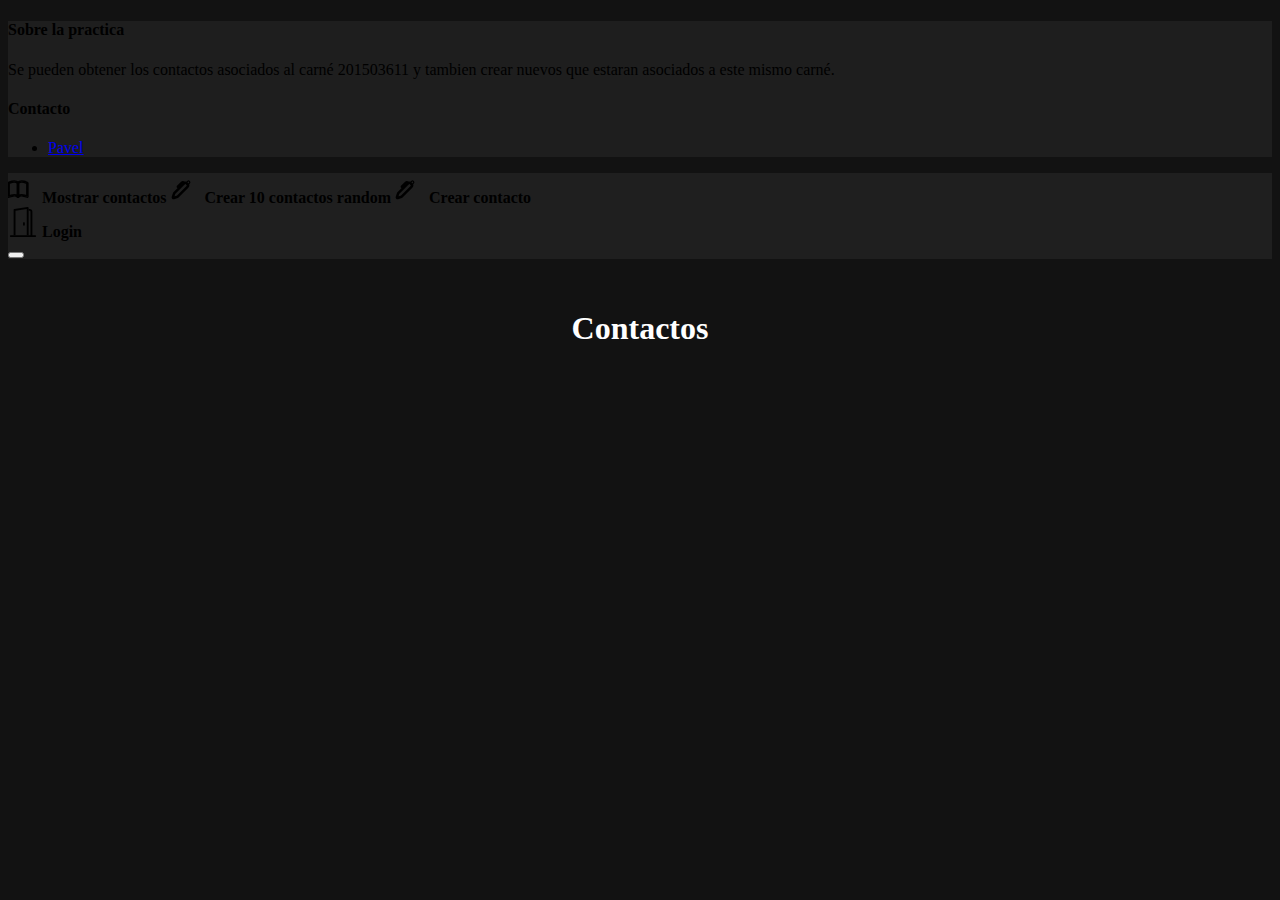
<file: index.html>
<!DOCTYPE html>
<html lang="en">

<head>
    <meta charset="UTF-8">
    <meta name="viewport" content="width=device-width, initial-scale=1.0">
    <link rel="stylesheet" href="https://stackpath.bootstrapcdn.com/bootstrap/4.5.0/css/bootstrap.min.css" integrity="sha384-9aIt2nRpC12Uk9gS9baDl411NQApFmC26EwAOH8WgZl5MYYxFfc+NcPb1dKGj7Sk" crossorigin="anonymous">
    <link rel="stylesheet" href="resources/css/styles.css">
    <title>Practica 1</title>
</head>

<body>
    <header>
        <div class="collapse bg-dark" id="navbarHeader">
            <div class="container">
                <div class="row">
                    <div class="col-sm-8 col-md-7 py-4">
                        <h4 class="text-white">Sobre la practica</h4>
                        <p class="text-muted">Se pueden obtener los contactos asociados al carné 201503611 y tambien crear nuevos que estaran asociados a este mismo carné.
                        </p>
                    </div>
                    <div class="col-sm-4 offset-md-1 py-4">
                        <h4 class="text-white">Contacto</h4>
                        <ul class="list-unstyled">
                            <li><a href="https://www.github.com/pvasquezf" target="_blank" class="text-white">Pavel</a></li>
                        </ul>
                    </div>
                </div>
            </div>
        </div>
        <div class="navbar navbar-dark bg-dark shadow-sm">
            <div class="container d-flex justify-content-between">
                <a onclick="toggleContainers(true)" style="cursor: pointer;" class="navbar-brand d-flex align-items-center">
                    <svg xmlns="http://www.w3.org/2000/svg" width="30" height="30" fill="none" stroke="currentColor" stroke-linecap="round" stroke-linejoin="round" aria-hidden="true" class="mr-2" viewBox="0 0 24 13" focusable="false"><path fill-rule="evenodd" d="M3.214 1.072C4.813.752 6.916.71 8.354 2.146A.5.5 0 0 1 8.5 2.5v11a.5.5 0 0 1-.854.354c-.843-.844-2.115-1.059-3.47-.92-1.344.14-2.66.617-3.452 1.013A.5.5 0 0 1 0 13.5v-11a.5.5 0 0 1 .276-.447L.5 2.5l-.224-.447.002-.001.004-.002.013-.006a5.017 5.017 0 0 1 .22-.103 12.958 12.958 0 0 1 2.7-.869zM1 2.82v9.908c.846-.343 1.944-.672 3.074-.788 1.143-.118 2.387-.023 3.426.56V2.718c-1.063-.929-2.631-.956-4.09-.664A11.958 11.958 0 0 0 1 2.82z"/>
                        <path fill-rule="evenodd" d="M12.786 1.072C11.188.752 9.084.71 7.646 2.146A.5.5 0 0 0 7.5 2.5v11a.5.5 0 0 0 .854.354c.843-.844 2.115-1.059 3.47-.92 1.344.14 2.66.617 3.452 1.013A.5.5 0 0 0 16 13.5v-11a.5.5 0 0 0-.276-.447L15.5 2.5l.224-.447-.002-.001-.004-.002-.013-.006-.047-.023a12.582 12.582 0 0 0-.799-.34 12.96 12.96 0 0 0-2.073-.609zM15 2.82v9.908c-.846-.343-1.944-.672-3.074-.788-1.143-.118-2.387-.023-3.426.56V2.718c1.063-.929 2.631-.956 4.09-.664A11.956 11.956 0 0 1 15 2.82z"/></svg>
                    <strong>Mostrar contactos</strong>
                </a>
                <a onclick="create10Contacts()" style="cursor: pointer;" class="navbar-brand d-flex align-items-center">
                    <svg xmlns="http://www.w3.org/2000/svg" width="30" height="30" fill="none" stroke="currentColor" stroke-linecap="round" stroke-linejoin="round" aria-hidden="true" class="mr-2" viewBox="0 0 24 13" focusable="false">
                        <path fill-rule="evenodd" d="M5.707 13.707a1 1 0 0 1-.39.242l-3 1a1 1 0 0 1-1.266-1.265l1-3a1 1 0 0 1 .242-.391L10.086 2.5a2 2 0 0 1 2.828 0l.586.586a2 2 0 0 1 0 2.828l-7.793 7.793zM3 11l7.793-7.793a1 1 0 0 1 1.414 0l.586.586a1 1 0 0 1 0 1.414L5 13l-3 1 1-3z"/>
                        <path fill-rule="evenodd" d="M9.854 2.56a.5.5 0 0 0-.708 0L5.854 5.855a.5.5 0 0 1-.708-.708L8.44 1.854a1.5 1.5 0 0 1 2.122 0l.293.292a.5.5 0 0 1-.707.708l-.293-.293z"/>
                        <path d="M13.293 1.207a1 1 0 0 1 1.414 0l.03.03a1 1 0 0 1 .03 1.383L13.5 4 12 2.5l1.293-1.293z"/>
                    </svg>
                    <strong>Crear 10 contactos random</strong>
                </a>
                <a onclick="toggleContainers(false)" style="cursor: pointer;" class="navbar-brand d-flex align-items-center">
                    <svg xmlns="http://www.w3.org/2000/svg" width="30" height="30" fill="none" stroke="currentColor" stroke-linecap="round" stroke-linejoin="round" aria-hidden="true" class="mr-2" viewBox="0 0 24 13" focusable="false">
                        <path fill-rule="evenodd" d="M5.707 13.707a1 1 0 0 1-.39.242l-3 1a1 1 0 0 1-1.266-1.265l1-3a1 1 0 0 1 .242-.391L10.086 2.5a2 2 0 0 1 2.828 0l.586.586a2 2 0 0 1 0 2.828l-7.793 7.793zM3 11l7.793-7.793a1 1 0 0 1 1.414 0l.586.586a1 1 0 0 1 0 1.414L5 13l-3 1 1-3z"/>
                        <path fill-rule="evenodd" d="M9.854 2.56a.5.5 0 0 0-.708 0L5.854 5.855a.5.5 0 0 1-.708-.708L8.44 1.854a1.5 1.5 0 0 1 2.122 0l.293.292a.5.5 0 0 1-.707.708l-.293-.293z"/>
                        <path d="M13.293 1.207a1 1 0 0 1 1.414 0l.03.03a1 1 0 0 1 .03 1.383L13.5 4 12 2.5l1.293-1.293z"/>
                    </svg>
                    <strong>Crear contacto</strong>
                </a>
                <a id="btn_iniciar" onclick="oauth2()" class="navbar-brand d-flex align-items-center">
                    <svg width="30" height="30" viewBox="0 0 16 16" class="bi bi-door-open" fill="currentColor" xmlns="http://www.w3.org/2000/svg">
                        <path fill-rule="evenodd" d="M1 15.5a.5.5 0 0 1 .5-.5h13a.5.5 0 0 1 0 1h-13a.5.5 0 0 1-.5-.5zM11.5 2H11V1h.5A1.5 1.5 0 0 1 13 2.5V15h-1V2.5a.5.5 0 0 0-.5-.5z"/>
                        <path fill-rule="evenodd" d="M10.828.122A.5.5 0 0 1 11 .5V15h-1V1.077l-6 .857V15H3V1.5a.5.5 0 0 1 .43-.495l7-1a.5.5 0 0 1 .398.117z"/>
                        <path d="M8 9c0 .552.224 1 .5 1s.5-.448.5-1-.224-1-.5-1-.5.448-.5 1z"/>
                      </svg>
                    <strong>Login</strong>
                </a>
                <a id="btn_salir" onclick="logout()" class="navbar-brand d-flex align-items-center">
                    <svg width="30" height="30" viewBox="0 0 16 16" class="bi bi-door-closed" fill="currentColor" xmlns="http://www.w3.org/2000/svg">
                        <path fill-rule="evenodd" d="M3 2a1 1 0 0 1 1-1h8a1 1 0 0 1 1 1v13a1 1 0 0 1-1 1H4a1 1 0 0 1-1-1V2zm1 0v13h8V2H4z"/>
                        <path d="M7 9a1 1 0 1 1-2 0 1 1 0 0 1 2 0z"/>
                        <path fill-rule="evenodd" d="M1 15.5a.5.5 0 0 1 .5-.5h13a.5.5 0 0 1 0 1h-13a.5.5 0 0 1-.5-.5z"/>
                      </svg>
                    <strong>Logout</strong>
                </a>
                <button class="navbar-toggler" type="button" data-toggle="collapse" data-target="#navbarHeader" aria-controls="navbarHeader" aria-expanded="false" aria-label="Toggle navigation">
              <span class="navbar-toggler-icon"></span>
            </button>
            </div>
        </div>
    </header>

    <div id="showcontacts" class="contact-card bg-light">
        <div class="container">
            <h1 style="text-align: center; color: white;">Contactos</h1>
            <ul id="lista" style="color: white; width: fit-content; margin: auto;">

            </ul>
        </div>
    </div>
    <div id="createcontacts" class="contact-card bg-light" style="display: none;">
        <div class="container">
            <h1 style="text-align: center; color: white;">Crear contacto</h1>
            <form id="createform" class="formulario" action="javascript:createContact()">
                <label style="color: wheat;">Nombre</label>
                <br>
                <input name="name" type="text" placeholder="Ingrese el nombre" required></input>
                <br>
                <br>
                <button type="submit">Crear</button>
            </form>
        </div>
    </div>
    <script src="resources/js/index.js"></script>
    <script src="app.js"></script>
    <script src="https://code.jquery.com/jquery-3.5.1.slim.min.js" integrity="sha384-DfXdz2htPH0lsSSs5nCTpuj/zy4C+OGpamoFVy38MVBnE+IbbVYUew+OrCXaRkfj" crossorigin="anonymous"></script>
    <script src="https://cdn.jsdelivr.net/npm/popper.js@1.16.0/dist/umd/popper.min.js" integrity="sha384-Q6E9RHvbIyZFJoft+2mJbHaEWldlvI9IOYy5n3zV9zzTtmI3UksdQRVvoxMfooAo" crossorigin="anonymous"></script>
    <script src="https://stackpath.bootstrapcdn.com/bootstrap/4.5.0/js/bootstrap.min.js" integrity="sha384-OgVRvuATP1z7JjHLkuOU7Xw704+h835Lr+6QL9UvYjZE3Ipu6Tp75j7Bh/kR0JKI" crossorigin="anonymous"></script>
    <script>
        displaybtns();
    </script>
</body>

</html>
</file>
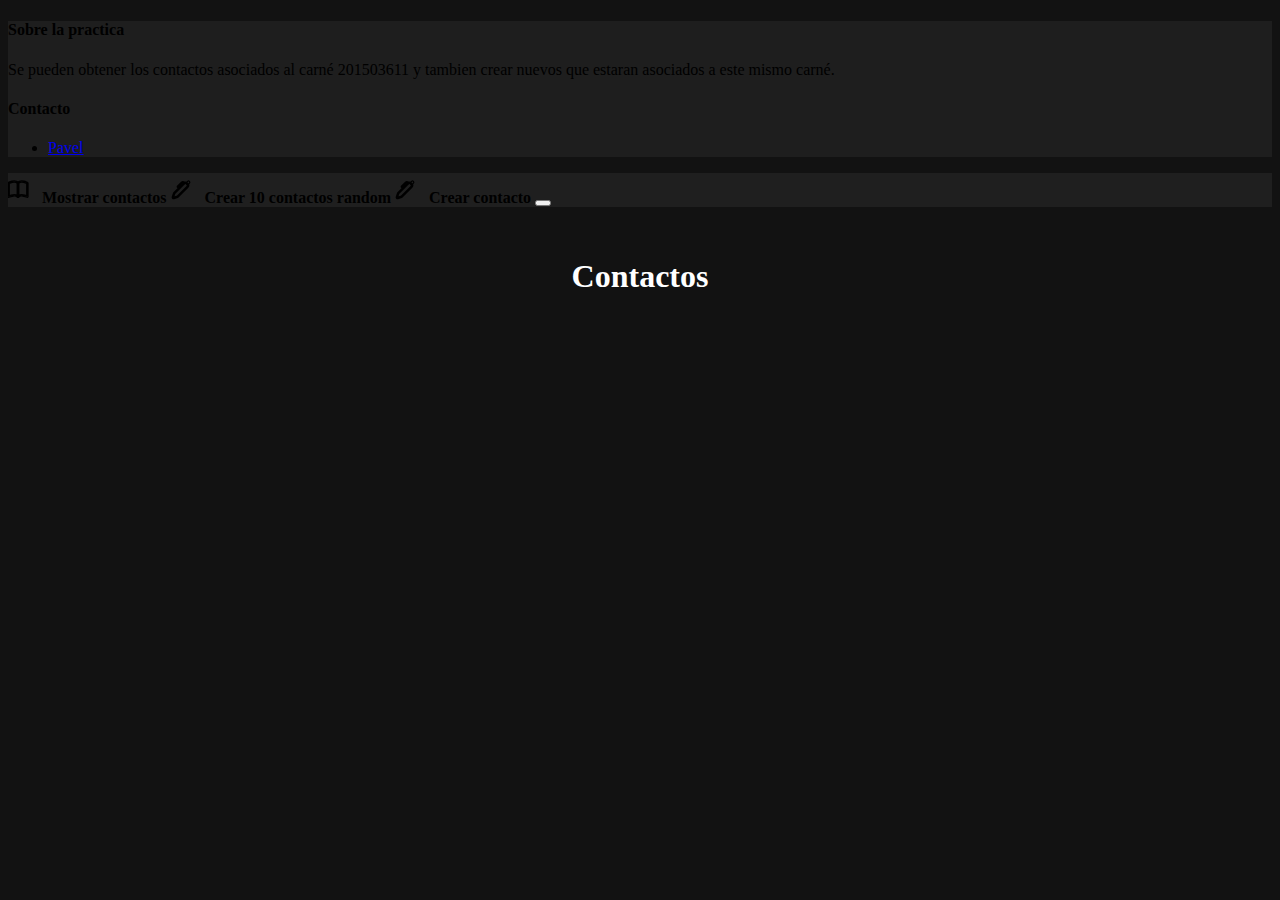
<file: Parte2/index.html>
<!DOCTYPE html>
<html lang="en">

<head>
    <meta charset="UTF-8">
    <meta name="viewport" content="width=device-width, initial-scale=1.0">
    <link rel="stylesheet" href="https://stackpath.bootstrapcdn.com/bootstrap/4.5.0/css/bootstrap.min.css" integrity="sha384-9aIt2nRpC12Uk9gS9baDl411NQApFmC26EwAOH8WgZl5MYYxFfc+NcPb1dKGj7Sk" crossorigin="anonymous">
    <link rel="stylesheet" href="resources/css/styles.css">
    <title>Practica 1</title>
</head>

<body>
    <header>
        <div class="collapse bg-dark" id="navbarHeader">
            <div class="container">
                <div class="row">
                    <div class="col-sm-8 col-md-7 py-4">
                        <h4 class="text-white">Sobre la practica</h4>
                        <p class="text-muted">Se pueden obtener los contactos asociados al carné 201503611 y tambien crear nuevos que estaran asociados a este mismo carné.
                        </p>
                    </div>
                    <div class="col-sm-4 offset-md-1 py-4">
                        <h4 class="text-white">Contacto</h4>
                        <ul class="list-unstyled">
                            <li><a href="https://www.github.com/pvasquezf" target="_blank" class="text-white">Pavel</a></li>
                        </ul>
                    </div>
                </div>
            </div>
        </div>
        <div class="navbar navbar-dark bg-dark shadow-sm">
            <div class="container d-flex justify-content-between">
                <a onclick="toggleContainers(true)" style="cursor: pointer;" class="navbar-brand d-flex align-items-center">
                    <svg xmlns="http://www.w3.org/2000/svg" width="30" height="30" fill="none" stroke="currentColor" stroke-linecap="round" stroke-linejoin="round" aria-hidden="true" class="mr-2" viewBox="0 0 24 13" focusable="false"><path fill-rule="evenodd" d="M3.214 1.072C4.813.752 6.916.71 8.354 2.146A.5.5 0 0 1 8.5 2.5v11a.5.5 0 0 1-.854.354c-.843-.844-2.115-1.059-3.47-.92-1.344.14-2.66.617-3.452 1.013A.5.5 0 0 1 0 13.5v-11a.5.5 0 0 1 .276-.447L.5 2.5l-.224-.447.002-.001.004-.002.013-.006a5.017 5.017 0 0 1 .22-.103 12.958 12.958 0 0 1 2.7-.869zM1 2.82v9.908c.846-.343 1.944-.672 3.074-.788 1.143-.118 2.387-.023 3.426.56V2.718c-1.063-.929-2.631-.956-4.09-.664A11.958 11.958 0 0 0 1 2.82z"/>
                        <path fill-rule="evenodd" d="M12.786 1.072C11.188.752 9.084.71 7.646 2.146A.5.5 0 0 0 7.5 2.5v11a.5.5 0 0 0 .854.354c.843-.844 2.115-1.059 3.47-.92 1.344.14 2.66.617 3.452 1.013A.5.5 0 0 0 16 13.5v-11a.5.5 0 0 0-.276-.447L15.5 2.5l.224-.447-.002-.001-.004-.002-.013-.006-.047-.023a12.582 12.582 0 0 0-.799-.34 12.96 12.96 0 0 0-2.073-.609zM15 2.82v9.908c-.846-.343-1.944-.672-3.074-.788-1.143-.118-2.387-.023-3.426.56V2.718c1.063-.929 2.631-.956 4.09-.664A11.956 11.956 0 0 1 15 2.82z"/></svg>
                    <strong>Mostrar contactos</strong>
                </a>
                <a onclick="create10Contacts()" style="cursor: pointer;" class="navbar-brand d-flex align-items-center">
                    <svg xmlns="http://www.w3.org/2000/svg" width="30" height="30" fill="none" stroke="currentColor" stroke-linecap="round" stroke-linejoin="round" aria-hidden="true" class="mr-2" viewBox="0 0 24 13" focusable="false">
                        <path fill-rule="evenodd" d="M5.707 13.707a1 1 0 0 1-.39.242l-3 1a1 1 0 0 1-1.266-1.265l1-3a1 1 0 0 1 .242-.391L10.086 2.5a2 2 0 0 1 2.828 0l.586.586a2 2 0 0 1 0 2.828l-7.793 7.793zM3 11l7.793-7.793a1 1 0 0 1 1.414 0l.586.586a1 1 0 0 1 0 1.414L5 13l-3 1 1-3z"/>
                        <path fill-rule="evenodd" d="M9.854 2.56a.5.5 0 0 0-.708 0L5.854 5.855a.5.5 0 0 1-.708-.708L8.44 1.854a1.5 1.5 0 0 1 2.122 0l.293.292a.5.5 0 0 1-.707.708l-.293-.293z"/>
                        <path d="M13.293 1.207a1 1 0 0 1 1.414 0l.03.03a1 1 0 0 1 .03 1.383L13.5 4 12 2.5l1.293-1.293z"/>
                    </svg>
                    <strong>Crear 10 contactos random</strong>
                </a>
                <a onclick="toggleContainers(false)" style="cursor: pointer;" class="navbar-brand d-flex align-items-center">
                    <svg xmlns="http://www.w3.org/2000/svg" width="30" height="30" fill="none" stroke="currentColor" stroke-linecap="round" stroke-linejoin="round" aria-hidden="true" class="mr-2" viewBox="0 0 24 13" focusable="false">
                        <path fill-rule="evenodd" d="M5.707 13.707a1 1 0 0 1-.39.242l-3 1a1 1 0 0 1-1.266-1.265l1-3a1 1 0 0 1 .242-.391L10.086 2.5a2 2 0 0 1 2.828 0l.586.586a2 2 0 0 1 0 2.828l-7.793 7.793zM3 11l7.793-7.793a1 1 0 0 1 1.414 0l.586.586a1 1 0 0 1 0 1.414L5 13l-3 1 1-3z"/>
                        <path fill-rule="evenodd" d="M9.854 2.56a.5.5 0 0 0-.708 0L5.854 5.855a.5.5 0 0 1-.708-.708L8.44 1.854a1.5 1.5 0 0 1 2.122 0l.293.292a.5.5 0 0 1-.707.708l-.293-.293z"/>
                        <path d="M13.293 1.207a1 1 0 0 1 1.414 0l.03.03a1 1 0 0 1 .03 1.383L13.5 4 12 2.5l1.293-1.293z"/>
                    </svg>
                    <strong>Crear contacto</strong>
                </a>
                <button class="navbar-toggler" type="button" data-toggle="collapse" data-target="#navbarHeader" aria-controls="navbarHeader" aria-expanded="false" aria-label="Toggle navigation">
              <span class="navbar-toggler-icon"></span>
            </button>
            </div>
        </div>
    </header>

    <div id="showcontacts" class="contact-card bg-light">
        <div class="container">
            <h1 style="text-align: center; color: white;">Contactos</h1>
            <ul id="lista" style="color: white; width: fit-content; margin: auto;">

            </ul>
        </div>
    </div>
    <div id="createcontacts" class="contact-card bg-light" style="display: none;">
        <div class="container">
            <h1 style="text-align: center; color: white;">Crear contacto</h1>
            <form id="createform" class="formulario" action="javascript:createContact()">
                <label style="color: wheat;">Nombre</label>
                <br>
                <input name="name" type="text" placeholder="Ingrese el nombre" required></input>
                <br>
                <br>
                <button type="submit">Crear</button>
            </form>
        </div>
    </div>
    <script src="resources/js/index.js"></script>
    <script src="resources/js/xml2json.js"></script>
    <script src="app.js"></script>
    <script src="https://code.jquery.com/jquery-3.5.1.slim.min.js" integrity="sha384-DfXdz2htPH0lsSSs5nCTpuj/zy4C+OGpamoFVy38MVBnE+IbbVYUew+OrCXaRkfj" crossorigin="anonymous"></script>
    <script src="https://cdn.jsdelivr.net/npm/popper.js@1.16.0/dist/umd/popper.min.js" integrity="sha384-Q6E9RHvbIyZFJoft+2mJbHaEWldlvI9IOYy5n3zV9zzTtmI3UksdQRVvoxMfooAo" crossorigin="anonymous"></script>
    <script src="https://code.jquery.com/jquery-3.3.1.min.js"></script>
</body>

</html>
</file>
<file: resources/css/styles.css>
body {
    background-color: #121212;
}

.navbar {
    background-color: #1f1f1f !important;
}

#navbarHeader {
    background-color: #1e1e1e !important;
}

img {
    height: 160px;
}

.contact-card {
    margin-top: 4%;
    background-color: inherit !important;
}

.formulario {
    text-align: center;
    width: 40%;
    margin: auto;
    border: 3px solid white;
    border-radius: 13px;
    height: fit-content;
    padding-top: 5px;
    padding-bottom: 10px;
}

input:invalid {
    border: 3px solid red;
}

input:valid {
    border: 3px solid #4BB543;
}
</file>
<file: Parte2/resources/css/styles.css>
body {
    background-color: #121212;
}

.navbar {
    background-color: #1f1f1f !important;
}

#navbarHeader {
    background-color: #1e1e1e !important;
}

img {
    height: 160px;
}

.contact-card {
    margin-top: 4%;
    background-color: inherit !important;
}

.formulario {
    text-align: center;
    width: 40%;
    margin: auto;
    border: 3px solid white;
    border-radius: 13px;
    height: fit-content;
    padding-top: 5px;
    padding-bottom: 10px;
}

input:invalid {
    border: 3px solid red;
}

input:valid {
    border: 3px solid #4BB543;
}
</file>
